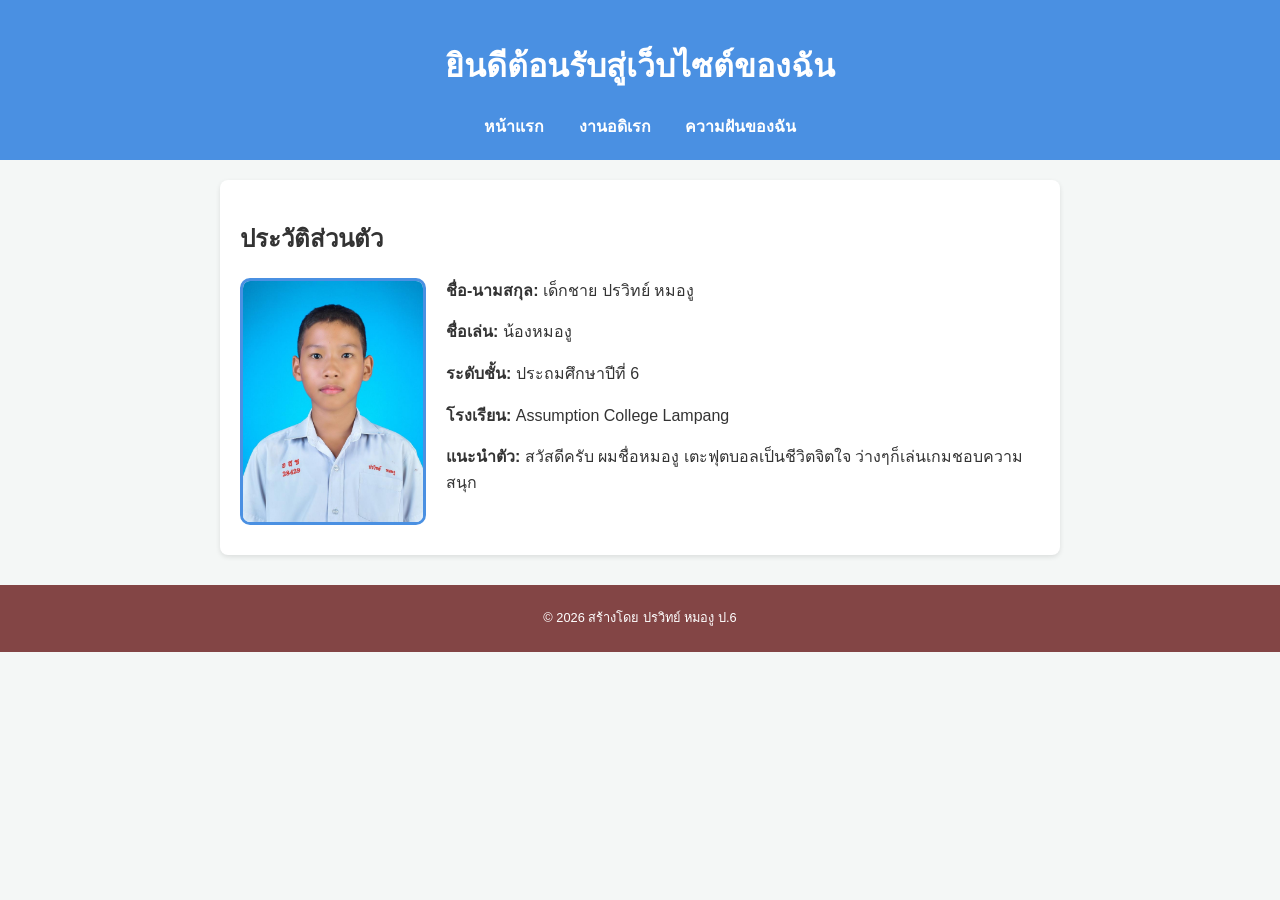
<file: index.html>
<!DOCTYPE html>
<html lang="th">
<head>
    <meta charset="UTF-8">
    <title>ประวัติส่วนตัวของฉัน</title>
    <link rel="stylesheet" href="style.css">
</head>
<body>
    <header>
        <h1>ยินดีต้อนรับสู่เว็บไซต์ของฉัน</h1>
        <nav>
            <a href="index.html">หน้าแรก</a>
            <a href="hobby.html">งานอดิเรก</a>
            <a href="skill.html">ความฝันของฉัน</a>
        </nav>
    </header>

    <section class="content">
        <h2>ประวัติส่วนตัว</h2>
        <img src="images/1749608462alIla37xo3.JPG" alt="รูปของฉัน" class="profile-img">
        <p><strong>ชื่อ-นามสกุล:</strong> เด็กชาย ปรวิทย์ หมองู</p>
        <p><strong>ชื่อเล่น:</strong> น้องหมองู</p>
        <p><strong>ระดับชั้น:</strong> ประถมศึกษาปีที่ 6</p>
        <p><strong>โรงเรียน:</strong> Assumption College Lampang</p>
        <p><strong>แนะนำตัว:</strong> สวัสดีครับ ผมชื่อหมองู เตะฟุตบอลเป็นชีวิตจิตใจ ว่างๆก็เล่นเกมชอบความสนุก</p>
    </section>

    <footer>
        <p>© 2026 สร้างโดย ปรวิทย์ หมองู ป.6</p>
    </footer>
</body>
</html>
</file>
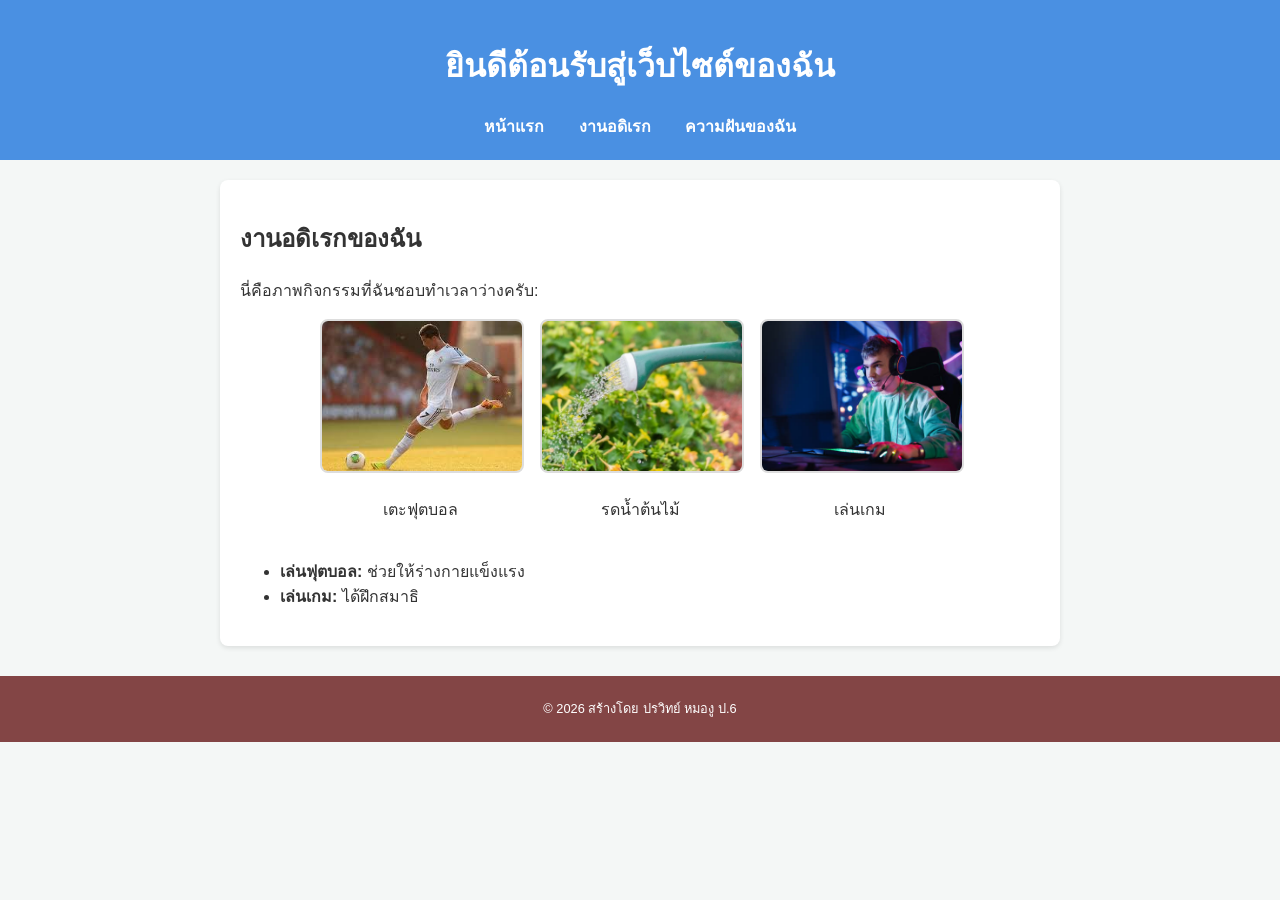
<file: hobby.html>
<!DOCTYPE html>
<html lang="th">
<head>
    <meta charset="UTF-8">
    <title>ประวัติส่วนตัวของฉัน</title>
    <link rel="stylesheet" href="style.css">
</head>
<body>
    <header>
        <h1>ยินดีต้อนรับสู่เว็บไซต์ของฉัน</h1>
        <nav>
            <a href="index.html">หน้าแรก</a>
            <a href="hobby.html">งานอดิเรก</a>
            <a href="skill.html">ความฝันของฉัน</a>
        </nav>
    </header>

    <section class="content">
        <h2>งานอดิเรกของฉัน</h2>
        <p>นี่คือภาพกิจกรรมที่ฉันชอบทำเวลาว่างครับ:</p>

        <div class="hobby-gallery">
            <div class="hobby-item">
                <img src="images/images.jpg" alt="เตะฟุตบอล">
                <p>เตะฟุตบอล</p>
            </div>
            <div class="hobby-item">
                <img src="images/รดน้ำต้นไม้1.webp" alt="รดน้ำต้นไม้">
                <p>รดน้ำต้นไม้</p>
            </div>
            <div class="hobby-item">
                <img src="images/istockphoto-1448738634-612x612.jpg" alt="เล่นเกม">
                <p>เล่นเกม</p>
            </div>
        </div>

        <ul>
            <li><strong>เล่นฟุตบอล:</strong> ช่วยให้ร่างกายแข็งแรง</li>
            <li><strong>เล่นเกม:</strong> ได้ฝึกสมาธิ</li>
        </ul>
    </section>

    <footer>
        <p>© 2026 สร้างโดย ปรวิทย์ หมองู ป.6</p>
    </footer>
</body>
</html>
</file>
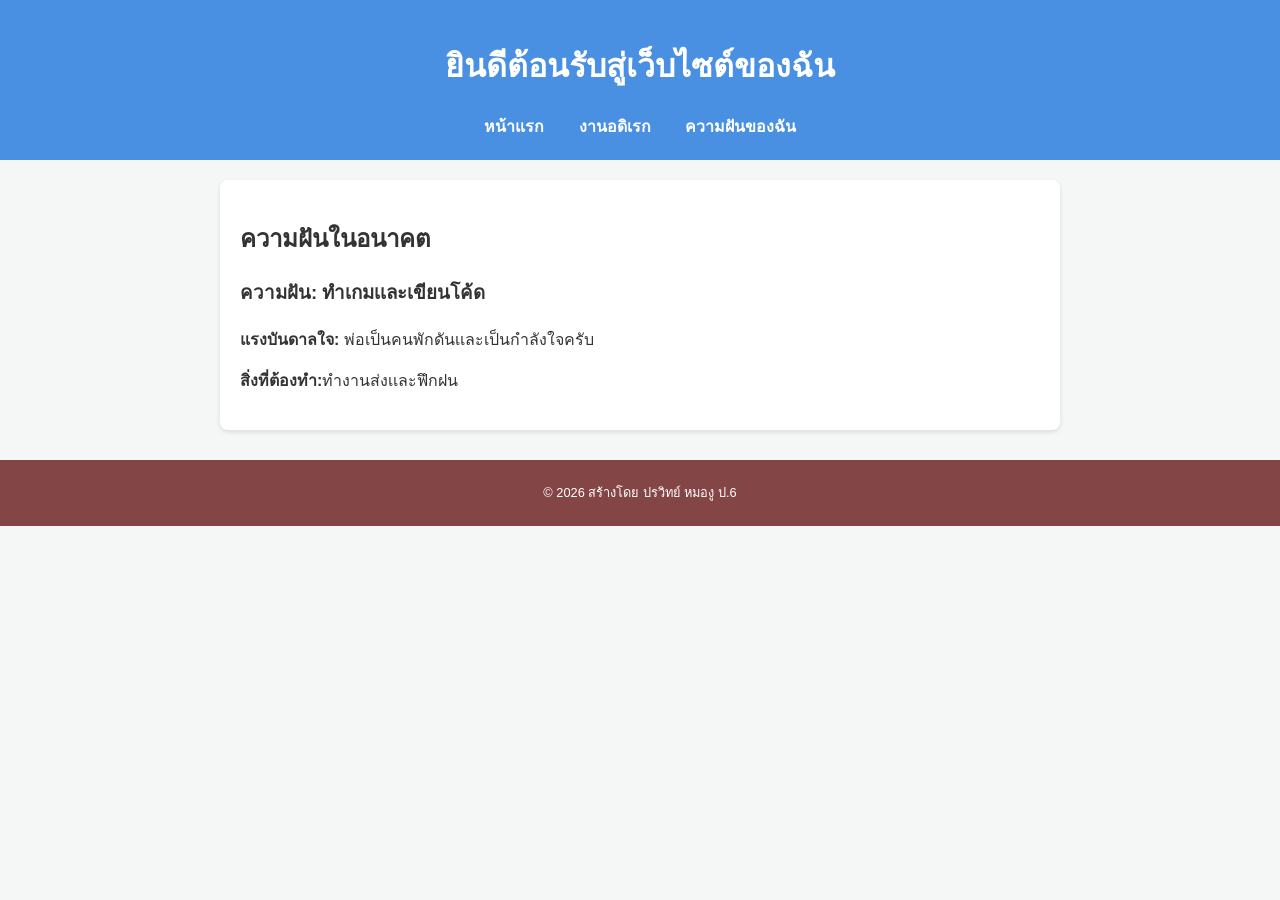
<file: skill.html>
<!DOCTYPE html>
<html lang="th">
<head>
    <meta charset="UTF-8">
    <title>ประวัติส่วนตัวของฉัน</title>
    <link rel="stylesheet" href="style.css">
</head>
<body>
    <header>
        <h1>ยินดีต้อนรับสู่เว็บไซต์ของฉัน</h1>
        <nav>
            <a href="index.html">หน้าแรก</a>
            <a href="hobby.html">งานอดิเรก</a>
            <a href="skill.html">ความฝันของฉัน</a>
        </nav>
    </header>

    <section class="content">
        <h2>ความฝันในอนาคต</h2>
       <div class="dream-box">
    <h3>ความฝัน: ทำเกมเเละเขียนโค้ด</h3>
    <p><strong>แรงบันดาลใจ:</strong> พ่อเป็นคนพักดันเเละเป็นกำลังใจครับ</p>
    <p><strong>สิ่งที่ต้องทำ:</strong>ทำงานส่งเเละฟึกฝน</p>
</div>
    </section>

    <footer>
        <p>© 2026 สร้างโดย ปรวิทย์ หมองู ป.6</p>
    </footer>
</body>
</html>
</file>
<file: style.css>
/* กำหนดฟอนต์และพื้นหลัง */
body {
    font-family: 'Segoe UI', Tahoma, Geneva, Verdana, sans-serif;
    line-height: 1.6;
    margin: 0;
    padding: 0;
    background-color: #f4f7f6; /* พื้นหลังเทาอ่อน สบายตา */
    color: #333;
}

/* ส่วนหัวและเมนู */
header {
    background-color: #4A90E2; /* สีฟ้าสะอาดตา */
    color: white;
    padding: 20px;
    text-align: center;
}

nav {
    margin-top: 10px;
}

nav a {
    color: white; /* สีตัวอักษรขาวสะอาดตา */
    text-decoration: none;
    margin: 0 15px;
    font-weight: bold;
}

nav a:hover {
    text-decoration: underline;
}

/* ส่วนเนื้อหา */
.content {
    max-width: 800px;
    margin: 20px auto;
    padding: 20px;
    background: white;
    border-radius: 8px;
    box-shadow: 0 2px 5px rgba(0,0,0,0.1);
}

.profile-img {
    width: 180px; 
    height: auto; 
    float: left; 
    margin-right: 20px; 
    margin-bottom: 10px;
    border-radius: 10px;
    border: 3px solid #4A90E2;
}

/* ป้องกันไม่ให้เนื้อหาส่วนล่างไหลขึ้นมาปน */
.content::after {
    content: "";
    display: table;
    clear: both;
}

/* จัดการกล่องรวมรูปภาพ */
.hobby-gallery {
    display: flex; 
    flex-wrap: wrap; 
    gap: 20px; 
    justify-content: center; 
    margin-bottom: 20px;
}

/* จัดการแต่ละรูปและคำบรรยาย */
.hobby-item {
    width: 200px; 
    text-align: center; 
}

.hobby-item img {
    width: 100%; 
    height: 150px; 
    object-fit: cover; 
    border-radius: 8px; 
    border: 2px solid #ddd;
}

/* ส่วนท้าย */
footer {
    text-align: center;
    padding: 10px;
    font-size: 0.8em;
    color: #ffffff;
    background-color: #834545;
    margin-top: 30px;
}
</file>
